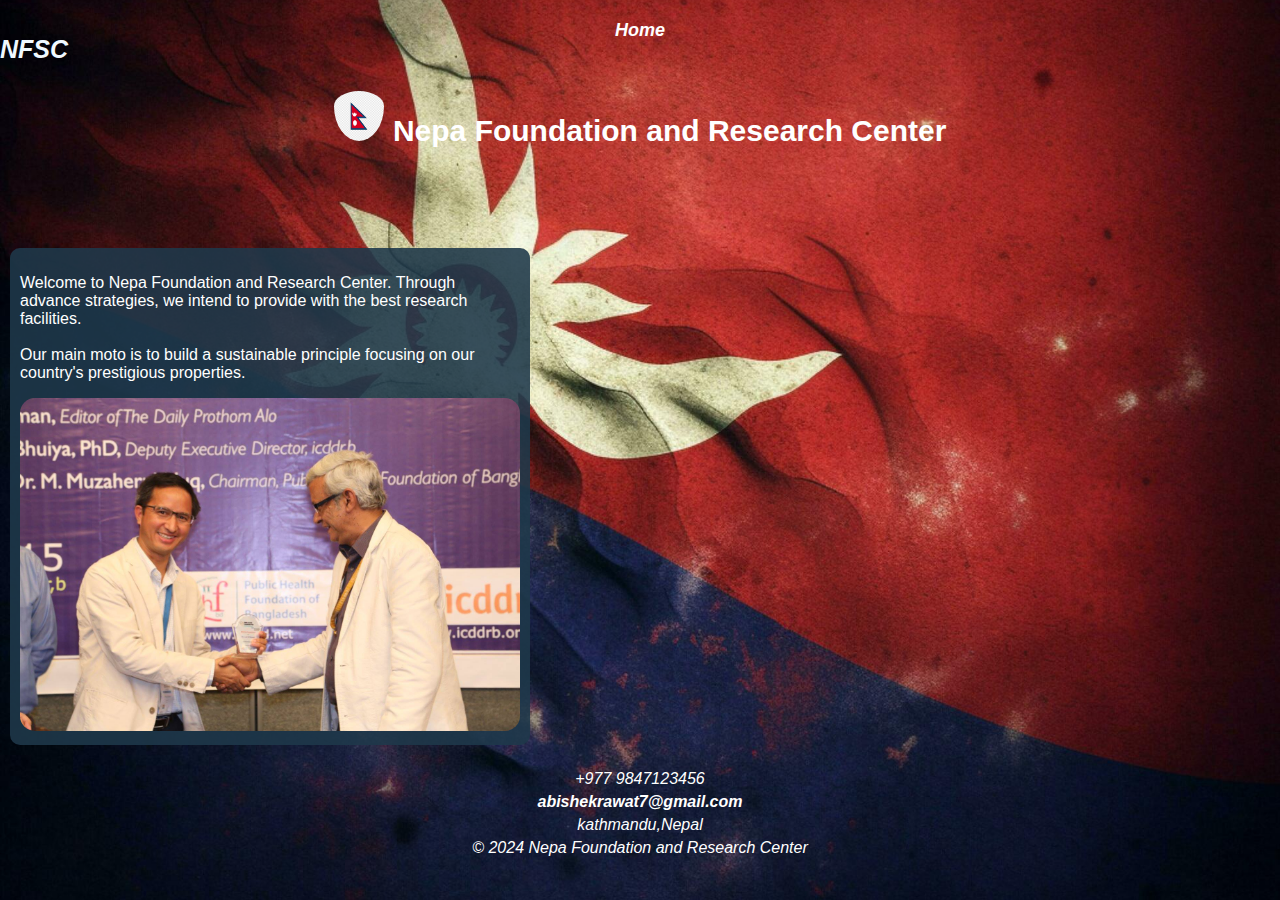
<file: index.html>
<!DOCTYPE html>
<html lang="en">
<head>
    <meta charset="UTF-8">
    <meta name="viewport" content="width=device-width, initial-scale=1.0">
    <link rel="stylesheet" href="styles.css">
    <title>Nepa Foundation and Research Center</title>
</head>
<body>
    <header class="header">
        <nav class="navbar">
            <a href="#" class="nav-link">Home</a>
        </nav>
        
    </header>

    <div class="Title">
        <p>
            NFSC
        </p>
    </div>

    <div>
        <h1>
            <img src="logo.png" alt="Logo" class="logo"> Nepa Foundation and Research Center
        </h1>
    

    <div class="floating-container">
        <div class="info">
            <p>
                Welcome to Nepa Foundation and Research Center. Through advance strategies, we intend to provide with the best research 
                facilities. <br> <br>Our main moto is to build a sustainable principle focusing on our country's prestigious properties. 
            </p>
        </div>
        <div class="photo">
            
            <img src="dr.jpg" alt="Your Photo"> 
        </div>
    </div>

    <footer class="footer">
        <div class="contact-info">
            <p>+977 9847123456</p>
            <p><a href="mailto:abishekrawat7@gmail.com">abishekrawat7@gmail.com</a></p>
            <p>kathmandu,Nepal</p>
        </div>
        <div class="copyright">
            &copy; 2024 Nepa Foundation and Research Center
        </div>
    </footer>
</body>
</html>
</file>
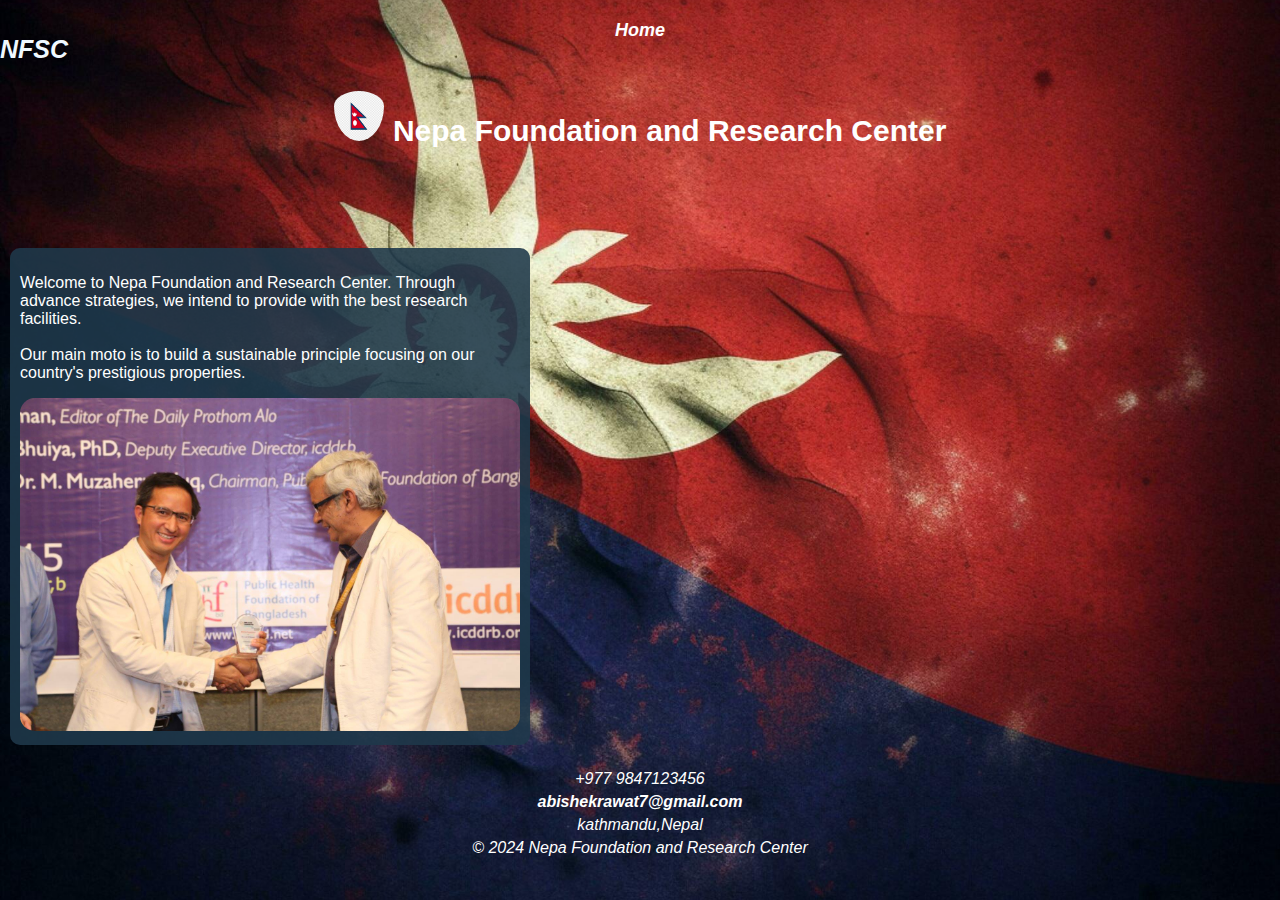
<file: website.html>
<!DOCTYPE html>
<html lang="en">
<head>
    <meta charset="UTF-8">
    <meta name="viewport" content="width=device-width, initial-scale=1.0">
    <link rel="stylesheet" href="styles.css">
    <title>Nepa Foundation and Research Center</title>
</head>
<body>
    <header class="header">
        <nav class="navbar">
            <a href="#" class="nav-link">Home</a>
        </nav>
        
    </header>

    <div class="Title">
        <p>
            NFSC
        </p>
    </div>

    <div>
        <h1>
            <img src="logo.png" alt="Logo" class="logo"> Nepa Foundation and Research Center
        </h1>
    

    <div class="floating-container">
        <div class="info">
            <p>
                Welcome to Nepa Foundation and Research Center. Through advance strategies, we intend to provide with the best research 
                facilities. <br> <br>Our main moto is to build a sustainable principle focusing on our country's prestigious properties. 
            </p>
        </div>
        <div class="photo">
            
            <img src="dr.jpg" alt="Your Photo"> 
        </div>
    </div>

    <footer class="footer">
        <div class="contact-info">
            <p>+977 9847123456</p>
            <p><a href="mailto:abishekrawat7@gmail.com">abishekrawat7@gmail.com</a></p>
            <p>kathmandu,Nepal</p>
        </div>
        <div class="copyright">
            &copy; 2024 Nepa Foundation and Research Center
        </div>
    </footer>
</body>
</html>
</file>
<file: styles.css>
body {
    margin: 0;
    padding: 10px;
    font-family: Arial, sans-serif;
    background-color: #f5f5dc;
    background-image: url('Nepal1.jpg');
    background-size: cover;
    background-position: center;
    background-repeat: no-repeat;
    text-align: center;
}

.header {
    padding-left: 10px;
    padding-right: 10px;
    padding-block: 10px;
    text-align: right;
    font-style: oblique;
}

.navbar {
    display: block;
    text-align: center;
}

.nav-link {
    color: #fff;
    text-decoration: none;
    font-weight: bold;
    font-size: 18px;
    display: block;
    margin-bottom: 10px;
}

.nav-link:hover {
    text-decoration: underline;
}

.Title {
    position: absolute;
    top: 0;
    left: 0;
    font-size: 25px;
    font-family: 'Segoe UI', Tahoma, Geneva, Verdana, sans-serif;
    text-align: left;
    font-style: oblique;
    color: aliceblue;
    font-weight: bold;
    margin-top: 10px;
}

h1 {
    color: rgb(255, 255, 255);
    font-size: 30px;
    font-family: 'Segoe UI', Tahoma, Geneva, Verdana, sans-serif;
    font-style: bold;
    margin-top: 10px;
    padding-bottom: 80px;
}

.logo {
    max-width: 50px; /* Set the maximum width for the logo */
    padding-top: 20px;
    height: 50px; /* Set the height for the logo */
    border-radius: 50%; /* Make the logo circular */
    margin-right: 1px;
}

.floating-container {
    background-color: rgba(30, 56, 75, 0.888);
    padding: 10px;
    position:relative;
    display: flex;
    font-family: 'Segoe UI', Tahoma, Geneva, Verdana, sans-serif;
    color: #ffffff;
    flex-direction: column;
    font-size: medium;
    border-radius: 10px;
    margin-top: 20px;
    max-width: 500px;
}

.info,
.photo {
    max-width: 100%;
    box-sizing: border-box;
    text-align: left;
}

.photo img {
    max-width: 100%;
    height: auto;
    border-radius: 15px;
}

.footer {
    color: #fff;
    font-style: italic;
    padding-top: 20px;
    text-align: center;
}

.contact-info a {
    color: #fff;
    text-decoration: none;
    font-weight: bold;
}

.contact-info a:hover {
    text-decoration: underline;
}

.contact-info p {
    margin: 5px 0;
}

.copyright {
    flex-grow: 1;
    text-align: center;
}
</file>
